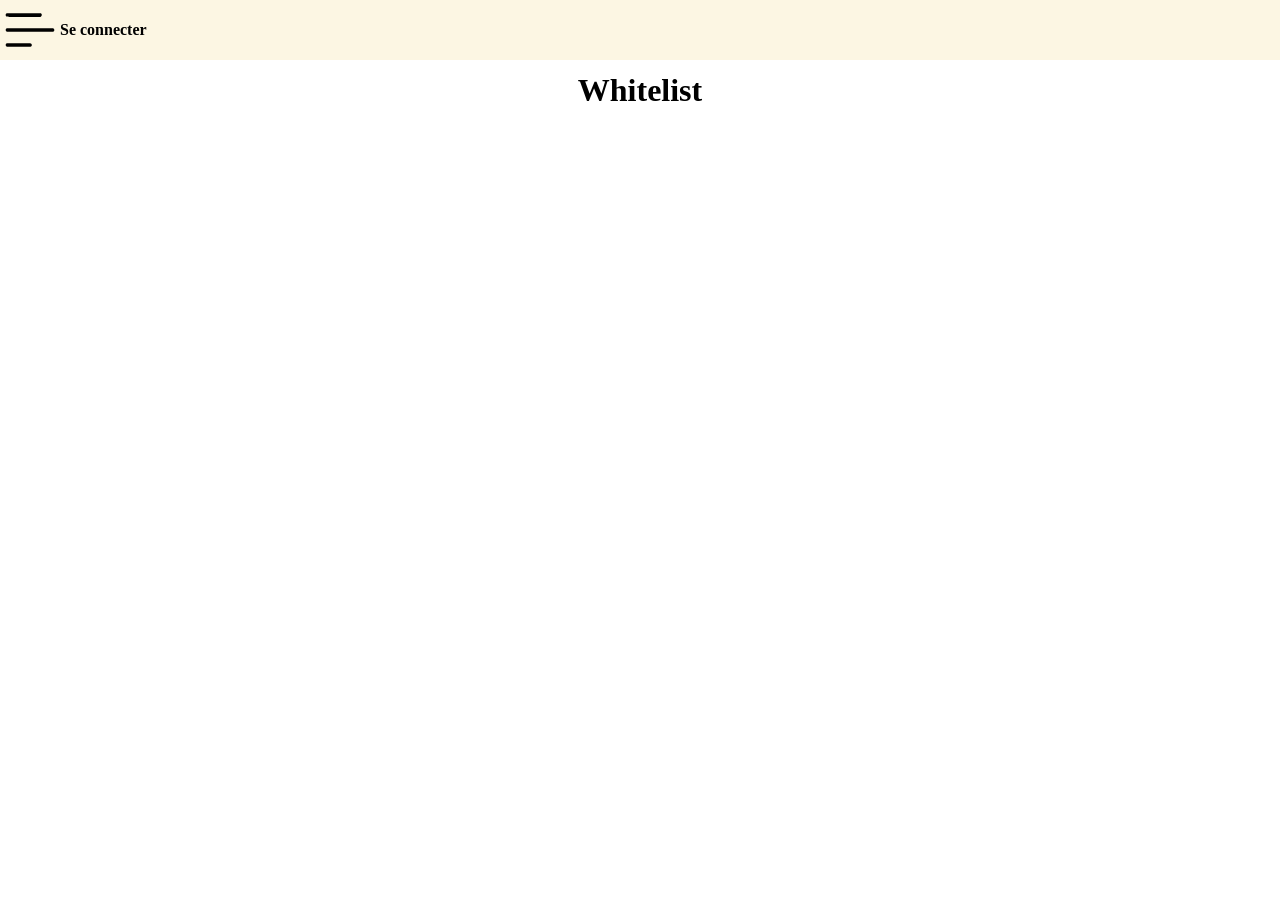
<file: site/index.html>
<!DOCTYPE html>
<html lang="fr">
<head>
    <meta charset="UTF-8">
    <meta name="viewport" content="width=device-width, initial-scale=1.0">
    <title>Whitelist :)</title>
    <link rel="stylesheet" href="styles.css">
</head>
<header id="en_tete">
    <img src="assets/img/logo_menu.svg" alt="le logo ecole" id="logo_menu">
    <div><h4 id="connection">Se connecter</h4></div>
</header>
<header id="titre_site"><h1>Whitelist</h1></header>
<body>
</body>
</html>
</file>
<file: site/styles.css>
html, body {
    margin: 0;
    padding: 0;
}

#en_tete {
    background-color: #FCF6E3;
    margin: 0;
    fill: #FCF6E3;
    display: flex;
    align-items: right;
    height: 60px;
    width: 100%;
}

#en_tete #connection{
    text-align: left;
}

#titre_site {
    background-color: white;
    margin: 0;
    fill: white;
    display: flex;
    justify-content: center; 
    align-items: center;     
    height: 60px;
    width: 100%;
}
</file>
